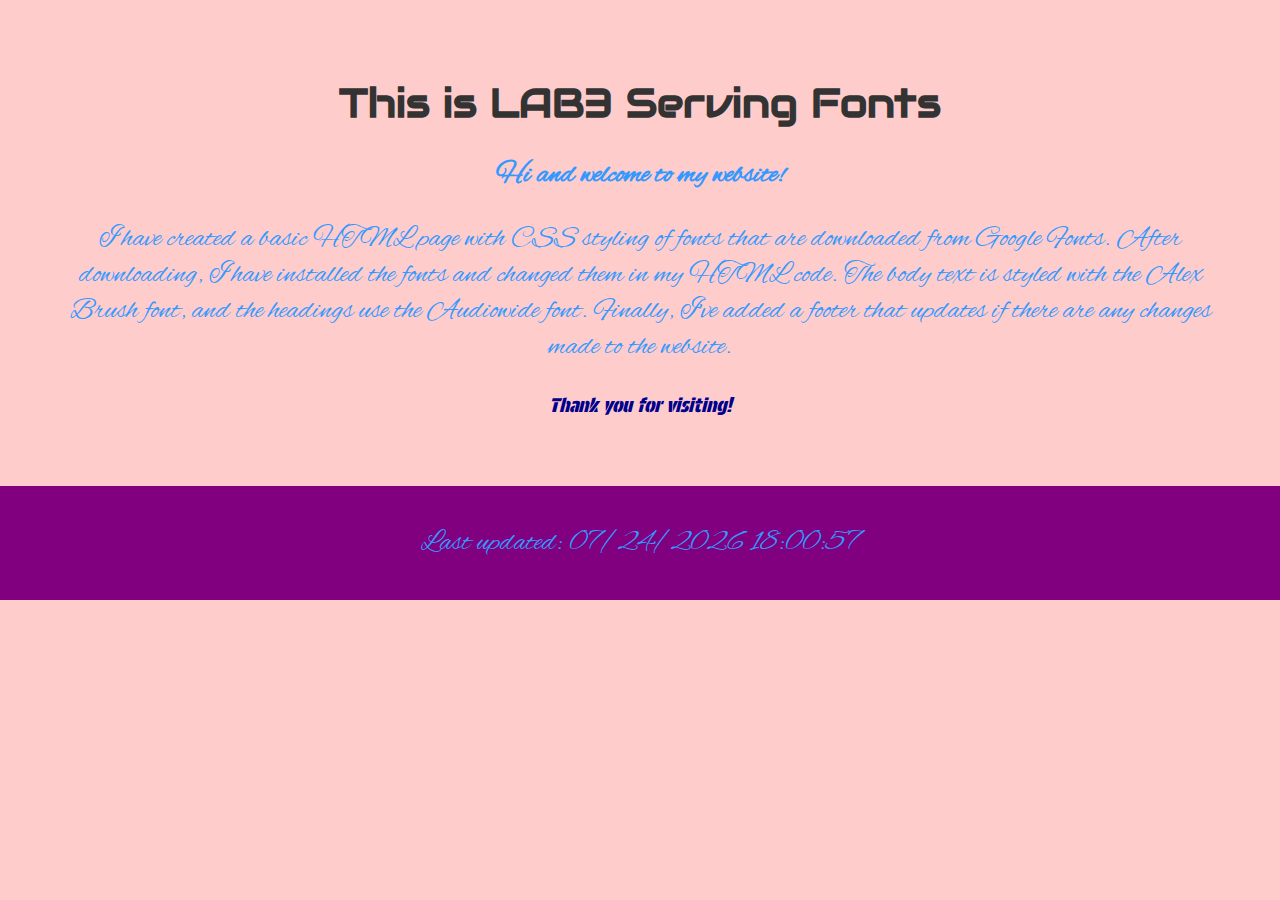
<file: lab-3/index.html>
<!DOCTYPE html>
<html lang="en">
<head>
    <meta charset="UTF-8">
    <meta name="viewport" content="width=device-width, initial-scale=1.0">
    <title>Unique Font Web Page</title>
    <!-- Import Google Fonts: Audiowide for headings, Alex Brush for body text, and Protest Guerrilla for the thank you message -->
    <link rel="stylesheet" href="https://fonts.googleapis.com/css2?family=Audiowide&family=Alex+Brush&family=Protest+Guerrilla&display=swap">
    <style>
        body {
            /* Set the font for the body text to Alex Brush */
            font-family: 'Alex Brush', cursive;
            background-color: rgb(255, 204, 204);
            margin: 0;
            padding: 0;
        }

        .unique-font {
            text-align: center;
            padding: 50px;
        }

        h1 {
            /* Set the font for headings to Audiowide */
            font-family: 'Audiowide', sans-serif;
            font-size: 2.5em;
            color: #333;
        }

        p {
            font-size: 1.8em;
            color: #3399FF;
        }

        /* Set the font for the thank you message to Protest Guerrilla */
        p.thank-you {
            font-family: 'Protest Guerrilla', cursive;
            font-size: 1.2em;
            color: #00008B;
        }

        /* Style for the footer with purple color */
        footer {
            background-color: #800080; /* Purple color */
            color: #fff; /* White text on purple background */
            text-align: center;
            padding: 10px;
        }
    </style>
</head>

<body>
    <div class="unique-font">
        <h1>This is LAB3 Serving Fonts</h1>
        <p><b>Hi and welcome to my website!</b></p>
        <p>I have created a basic HTML page with CSS styling of fonts that are downloaded from Google Fonts. After downloading, I have installed the fonts and changed them in my HTML code. The body text is styled with the Alex Brush font, and the headings use the Audiowide font. Finally, I've added a footer that updates if there are any changes made to the website.</p>
        <!-- Apply the Protest Guerrilla font to the "Thank you" message -->
        <p class="thank-you"><i>Thank you for visiting!</i></p>
    </div>
    <footer>
        <p>Last updated: 
            <span id="lastModified"></span>
        </p>
    </footer>
    <script type="text/javascript">
         var x = document.lastModified;
         document.getElementById('lastModified').textContent = x;
    </script>
</body>
</html>
</file>
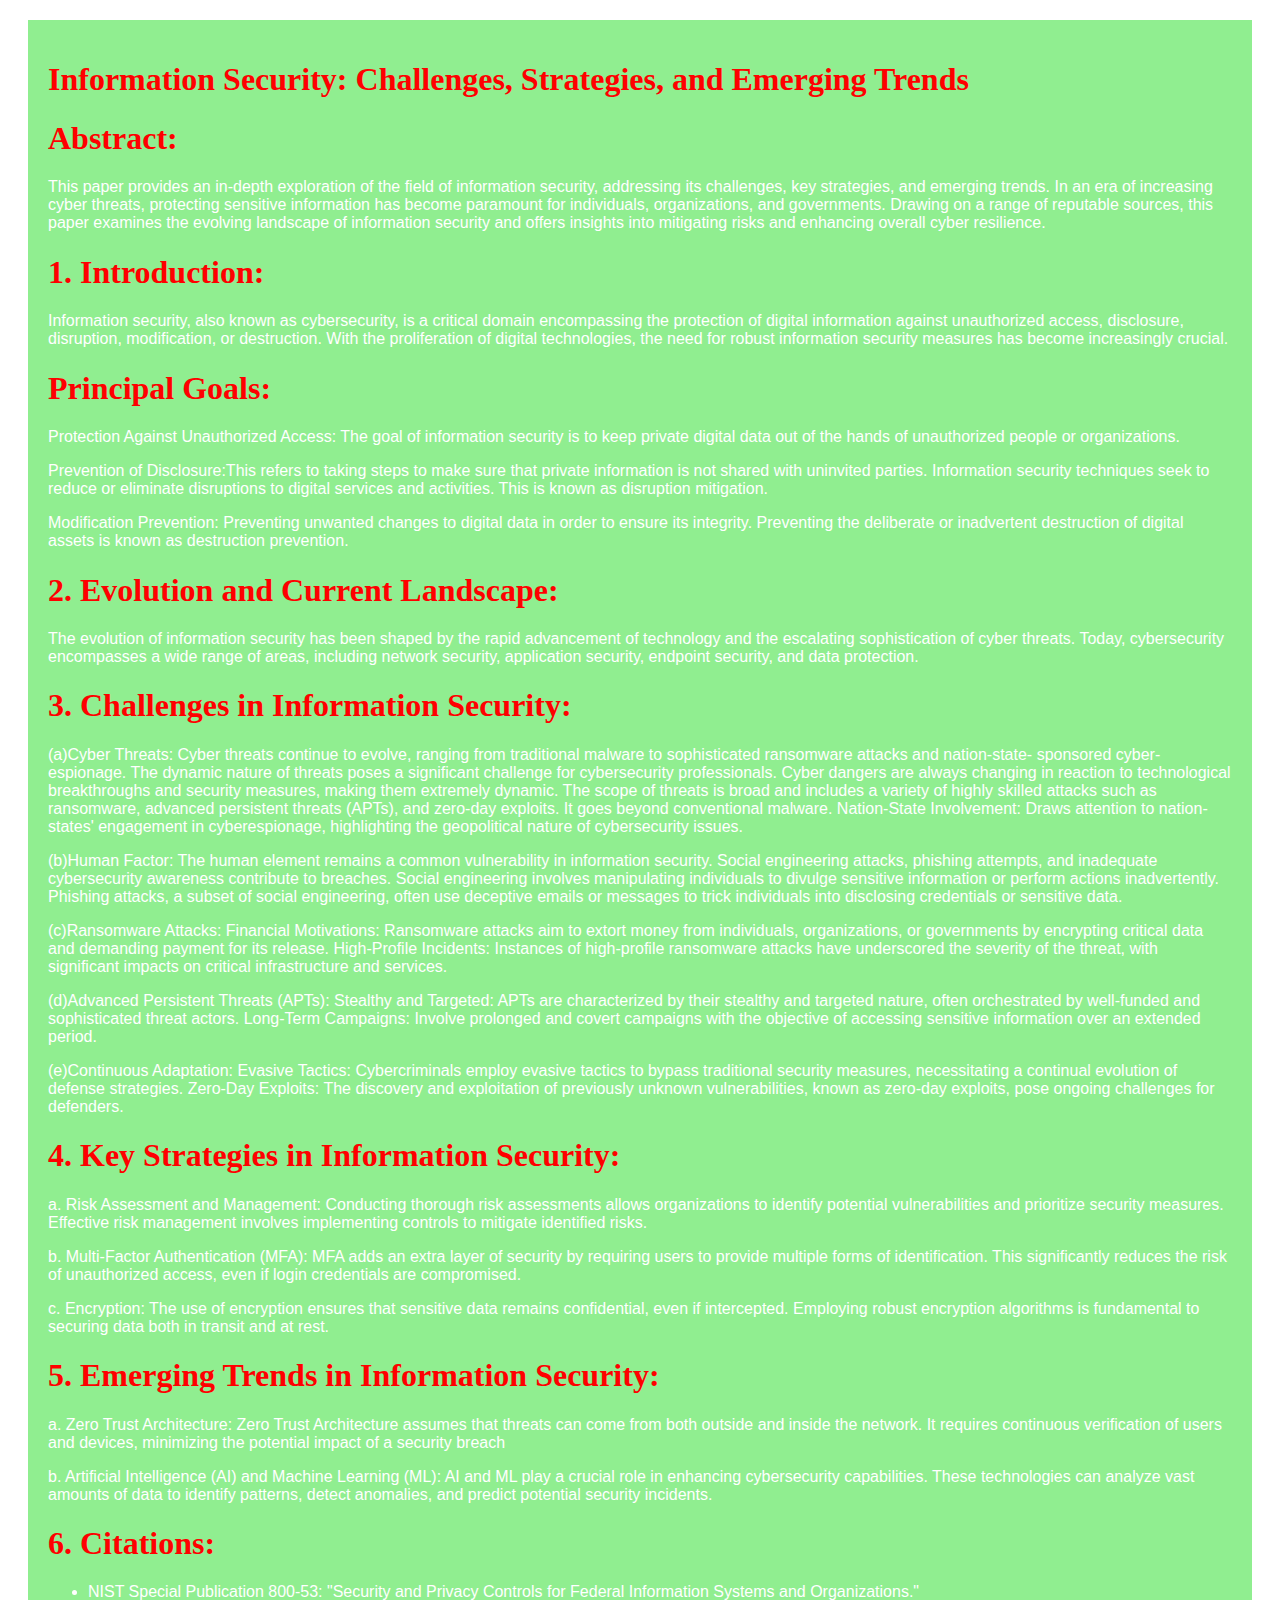
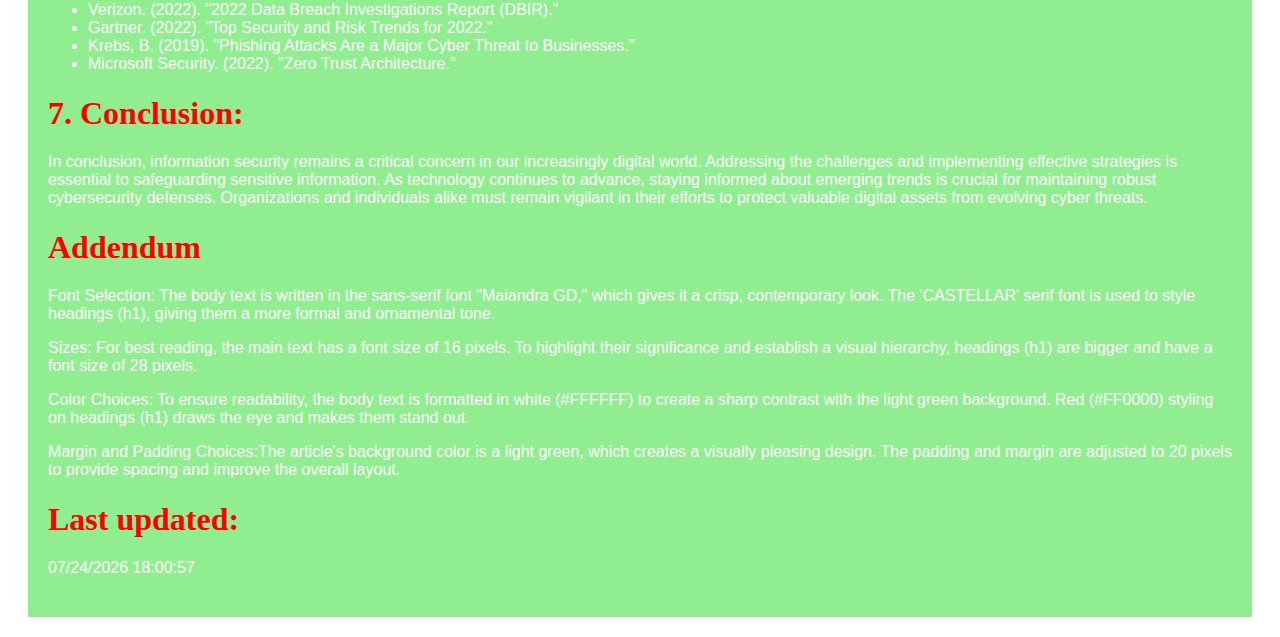
<file: lab-4/index.html>
<!DOCTYPE html>
<html lang="en">

<head>
  <meta charset="UTF-8">
  <meta http-equiv="X-UA-Compatible" content="IE=edge">
  <meta name="viewport" content="width=device-width, initial-scale=1.0">
  <link rel="stylesheet" href="style.css">
  <title>Information Security: Challenges, Strategies, and Emerging Trends</title>
  
</head>

<body>
  <article>
    <header>
      <h1>Information Security: Challenges, Strategies, and Emerging Trends</h1>
    </header>

    <section>
      <h1>Abstract:</h1>
      <p>This paper provides an in-depth exploration of the field of information security, addressing its challenges, key strategies, and emerging trends. In an era of increasing cyber threats, protecting sensitive information has become paramount for individuals, organizations, and governments. Drawing on a range of reputable sources, this paper examines the evolving landscape of information security and offers insights into mitigating risks and enhancing overall cyber resilience.</p>
    </section>
<section>
<h1>1. Introduction:</h1>
<p>Information security, also known as cybersecurity, is a critical domain encompassing the protection of digital information against unauthorized access, disclosure, disruption, modification, or destruction. With the proliferation of digital technologies, the need for robust information security measures has become increasingly crucial.</p>
<h1> Principal Goals:</h1>
<p>Protection Against Unauthorized Access: The goal of information security is to keep private digital data out of the hands of unauthorized people or organizations.</p>
<p>Prevention of Disclosure:This refers to taking steps to make sure that private information is not shared with uninvited parties.
Information security techniques seek to reduce or eliminate disruptions to digital services and activities. This is known as disruption mitigation.</p>
<p>Modification Prevention: Preventing unwanted changes to digital data in order to ensure its integrity.
Preventing the deliberate or inadvertent destruction of digital assets is known as destruction prevention.</p>

</p>
</section>

<section>
 
<h1>2. Evolution and Current Landscape:</h1>
<p>The evolution of information security has been shaped by the rapid advancement of technology and the escalating sophistication of cyber threats. Today, cybersecurity encompasses a wide range of areas, including network security, application security, endpoint security, and data protection.</p>
</section>
<section>
<h1>3.	Challenges in Information Security:</h1>
<p>(a)Cyber Threats: Cyber threats continue to evolve, ranging from traditional malware to sophisticated ransomware attacks and nation-state- sponsored cyber-espionage. The dynamic nature of threats poses a significant challenge for cybersecurity professionals.
Cyber dangers are always changing in reaction to technological breakthroughs and security measures, making them extremely dynamic. The scope of threats is broad and includes a variety of highly skilled attacks such as ransomware, advanced persistent threats (APTs), and zero-day exploits. It goes beyond conventional malware.
Nation-State Involvement: Draws attention to nation-states' engagement in cyberespionage, highlighting the geopolitical nature of cybersecurity issues.</p>
<p>(b)Human Factor: The human element remains a common vulnerability in information security. Social engineering attacks, phishing attempts, and inadequate cybersecurity awareness contribute to breaches.
Social engineering involves manipulating individuals to divulge sensitive information or perform actions inadvertently.
Phishing attacks, a subset of social engineering, often use deceptive emails or messages to trick individuals into disclosing credentials or sensitive data.
</p>
<p>(c)Ransomware Attacks:

Financial Motivations: Ransomware attacks aim to extort money from individuals, organizations, or governments by encrypting critical data and demanding payment for its release.
High-Profile Incidents: Instances of high-profile ransomware attacks have underscored the severity of the threat, with significant impacts on critical infrastructure and services.</p>
 
<p>(d)Advanced Persistent Threats (APTs):

Stealthy and Targeted: APTs are characterized by their stealthy and targeted nature, often orchestrated by well-funded and sophisticated threat actors.
Long-Term Campaigns: Involve prolonged and covert campaigns with the objective of accessing sensitive information over an extended period.</p>
<p>(e)Continuous Adaptation:

Evasive Tactics: Cybercriminals employ evasive tactics to bypass traditional security measures, necessitating a continual evolution of defense strategies. Zero-Day Exploits: The discovery and exploitation of previously unknown vulnerabilities, known as zero-day exploits, pose ongoing challenges for defenders.</p>
</section>
<section>
<h1>4.	Key Strategies in Information Security:</h1>
<p>a. Risk Assessment and Management: Conducting thorough risk assessments allows organizations to identify potential vulnerabilities and prioritize security measures. Effective risk management involves implementing controls to mitigate identified risks.</p>
<p>b. Multi-Factor Authentication (MFA): MFA adds an extra layer of security by requiring users to provide multiple forms of identification. This significantly reduces the risk of unauthorized access, even if login credentials are compromised.</p>
<p>c. Encryption: The use of encryption ensures that sensitive data remains confidential, even if intercepted. Employing robust encryption algorithms is fundamental to securing data both in transit and at rest.</p>
<section>
<h1>5.	Emerging Trends in Information Security:</h1>
<p>a. Zero Trust Architecture: Zero Trust Architecture assumes that threats can come from both outside and inside the network. It requires continuous verification of users and devices, minimizing the potential impact of a security breach</p>
<p>b. Artificial Intelligence (AI) and Machine Learning (ML): AI and ML play a crucial role in enhancing cybersecurity capabilities. These technologies can analyze vast amounts of data to identify patterns, detect anomalies, and predict potential security incidents.</p>
 
<section>
<h1>6. Citations:</h1>
<ul>
<li>NIST Special Publication 800-53: "Security and Privacy Controls for Federal Information Systems and Organizations."</li>
<li>Verizon. (2022). "2022 Data Breach Investigations Report (DBIR)."</li>
<li>Gartner. (2022). "Top Security and Risk Trends for 2022."</li>
<li>Krebs, B. (2019). "Phishing Attacks Are a Major Cyber Threat to Businesses."</li>
<li>Microsoft Security. (2022). "Zero Trust Architecture."</li>
</ul>
</section>

<section>
<h1>7. Conclusion:</h1>
<p>In conclusion, information security remains a critical concern in our increasingly digital world. Addressing the challenges and implementing effective strategies is essential to safeguarding sensitive information. As technology continues to advance, staying informed about emerging trends is crucial for maintaining robust cybersecurity defenses. Organizations and individuals alike must remain vigilant in their efforts to protect valuable digital assets from evolving cyber threats.</p>
</section>
<h1> Addendum</h1>

<p>Font Selection: The body text is written in the sans-serif font "Maiandra GD," which gives it a crisp, contemporary look. 
The 'CASTELLAR' serif font is used to style headings (h1), giving them a more formal and ornamental tone. </p>
<p>Sizes: For best reading, the main text has a font size of 16 pixels. 
To highlight their significance and establish a visual hierarchy, headings (h1) are bigger and have a font size of 28 pixels.</p>
<p>Color Choices: To ensure readability, the body text is formatted in white (#FFFFFF) to create a sharp contrast with the light green background.  Red (#FF0000) styling on headings (h1) draws the eye and makes them stand out.</p> 
<p>Margin and Padding Choices:The article's background color is a light green, which creates a visually pleasing design. The padding and margin are adjusted to 20 pixels to provide spacing and improve the overall layout.</p> 
<footer>
        <p><h1>Last updated: </h1>
            <span id="lastModified"></span>
        </p>
    </footer>
    <script type="text/javascript">
         var x = document.lastModified;
         document.getElementById('lastModified').textContent = x;
    </script>

  </article>
</body>

</html>
</file>
<file: lab-4/style.css>
body {
      font-family: 'Maiandra GD', sans-serif;
      color:#FFFFFF;
    }

    h1 {
      font-family: 'CASTELLAR', serif; 
      color:#FF0000;
    }

    article {
      background-color: lightgreen;
      padding: 20px; 
      margin: 20px; 
    }

    section {
      margin-bottom: 20px;
    }
</file>
